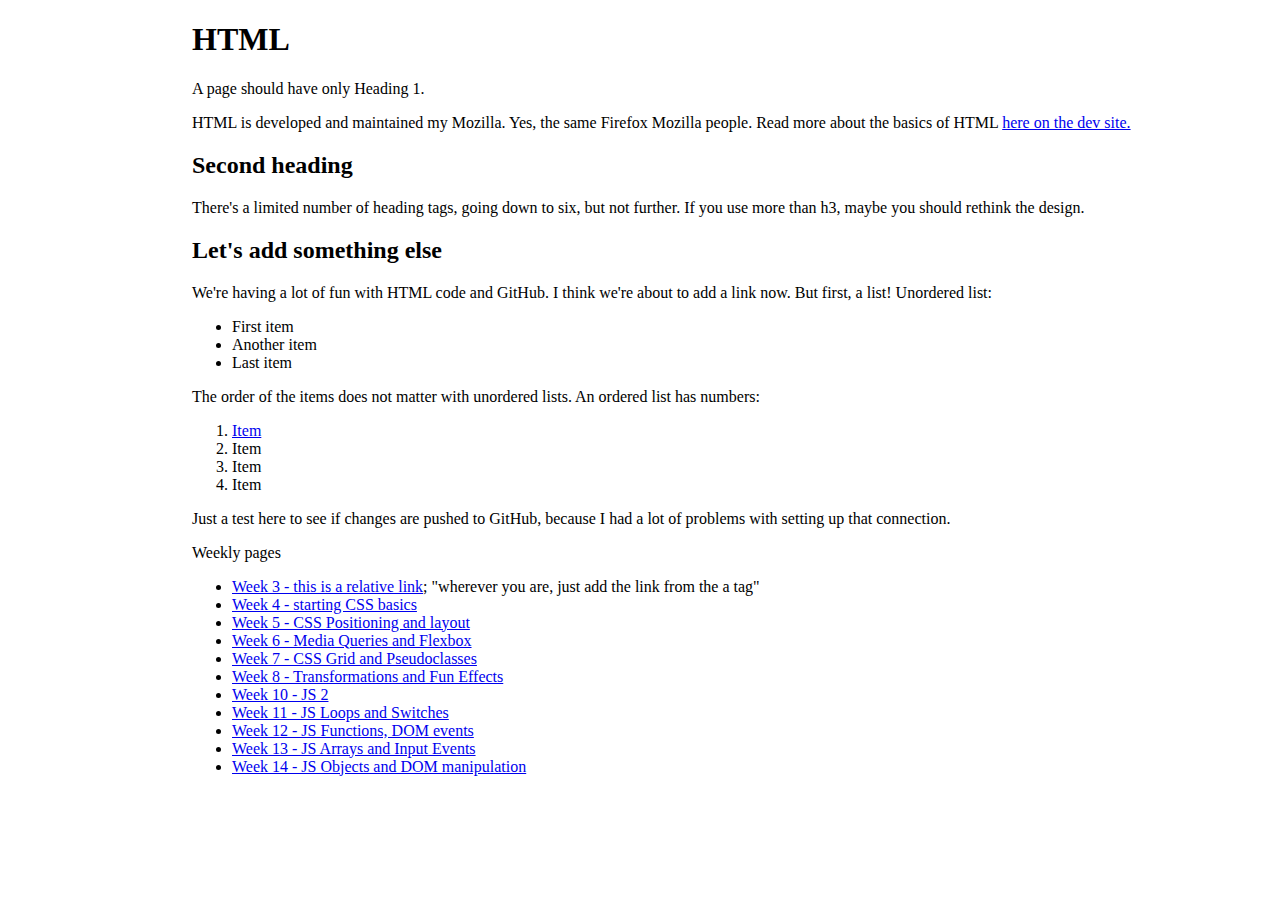
<file: index.html>
<!DOCTYPE html>
<html lang="en">
<head>
    <meta charset="UTF-8">
    <meta name="viewport" content="width=device-width, initial-scale=1.0">
    <title>Not technically my first webpage</title>
</head>
<body style="margin-left: 15%;">
    <h1>HTML</h1>
    <p>A page should have only Heading 1.</p>
    <p>HTML is developed and maintained my Mozilla. Yes, the same Firefox Mozilla people. Read more about the basics of HTML <a href="https://developer.mozilla.org/en-US/docs/Learn/Getting_started_with_the_web/HTML_basics">here on the dev site.</a></p>
    <h2>Second heading</h2>
    <p>There's a limited number of heading tags, going down to six, but not further. If you use more than h3, maybe you should rethink the design.</p>
    <h2>Let's add something else</h2>
    <p>We're having a lot of fun with HTML code and GitHub. I think we're about to add a link now. But first, a list! Unordered list:
        <ul>
            <li>First item</li>
            <li>Another item</li>
            <li>Last item</li>
        </ul>
    The order of the items does not matter with unordered lists. An ordered list has numbers:
    <ol>
        <li> <a href="https://github.com/Toms-D-Barvidis/RTU-DE0824-Web-Dev" target="_blank"> Item </a></li>
        <li>Item</li>
        <li>Item</li>
        <li>Item</li>
    </ol>
    Just a test here to see if changes are pushed to GitHub, because I had a lot of problems with setting up that connection.
    </p>
    <p>Weekly pages
        <ul>
            <li><a href="week3.html"> Week 3 - this is a relative link</a>; "wherever you are, just add the link from the a tag" </li>
            <li><a href="week4.html"> Week 4 - starting CSS basics</a></li>
            <li><a href="week5.html"> Week 5 - CSS Positioning and layout</a></li>
            <li><a href="week6.html"> Week 6 - Media Queries and Flexbox </a></li>
            <li><a href="week7.html"> Week 7 - CSS Grid and Pseudoclasses </a></li>
            <li><a href="week8.html"> Week 8 - Transformations and Fun Effects </a></li>
            <li><a href="week10.html">Week 10 - JS 2 </a> </li>
            <li><a href="week11.html">Week 11 - JS Loops and Switches </a> </li>
            <li><a href="week12.html"> Week 12 - JS Functions, DOM events</a></li>
            <li><a href="week13.html"> Week 13 - JS Arrays and Input Events</a></li>
            <li><a href="week14.html"> Week 14 - JS Objects and DOM manipulation</a></li>
        </ul>
    </p>

</body>
</html>
</file>
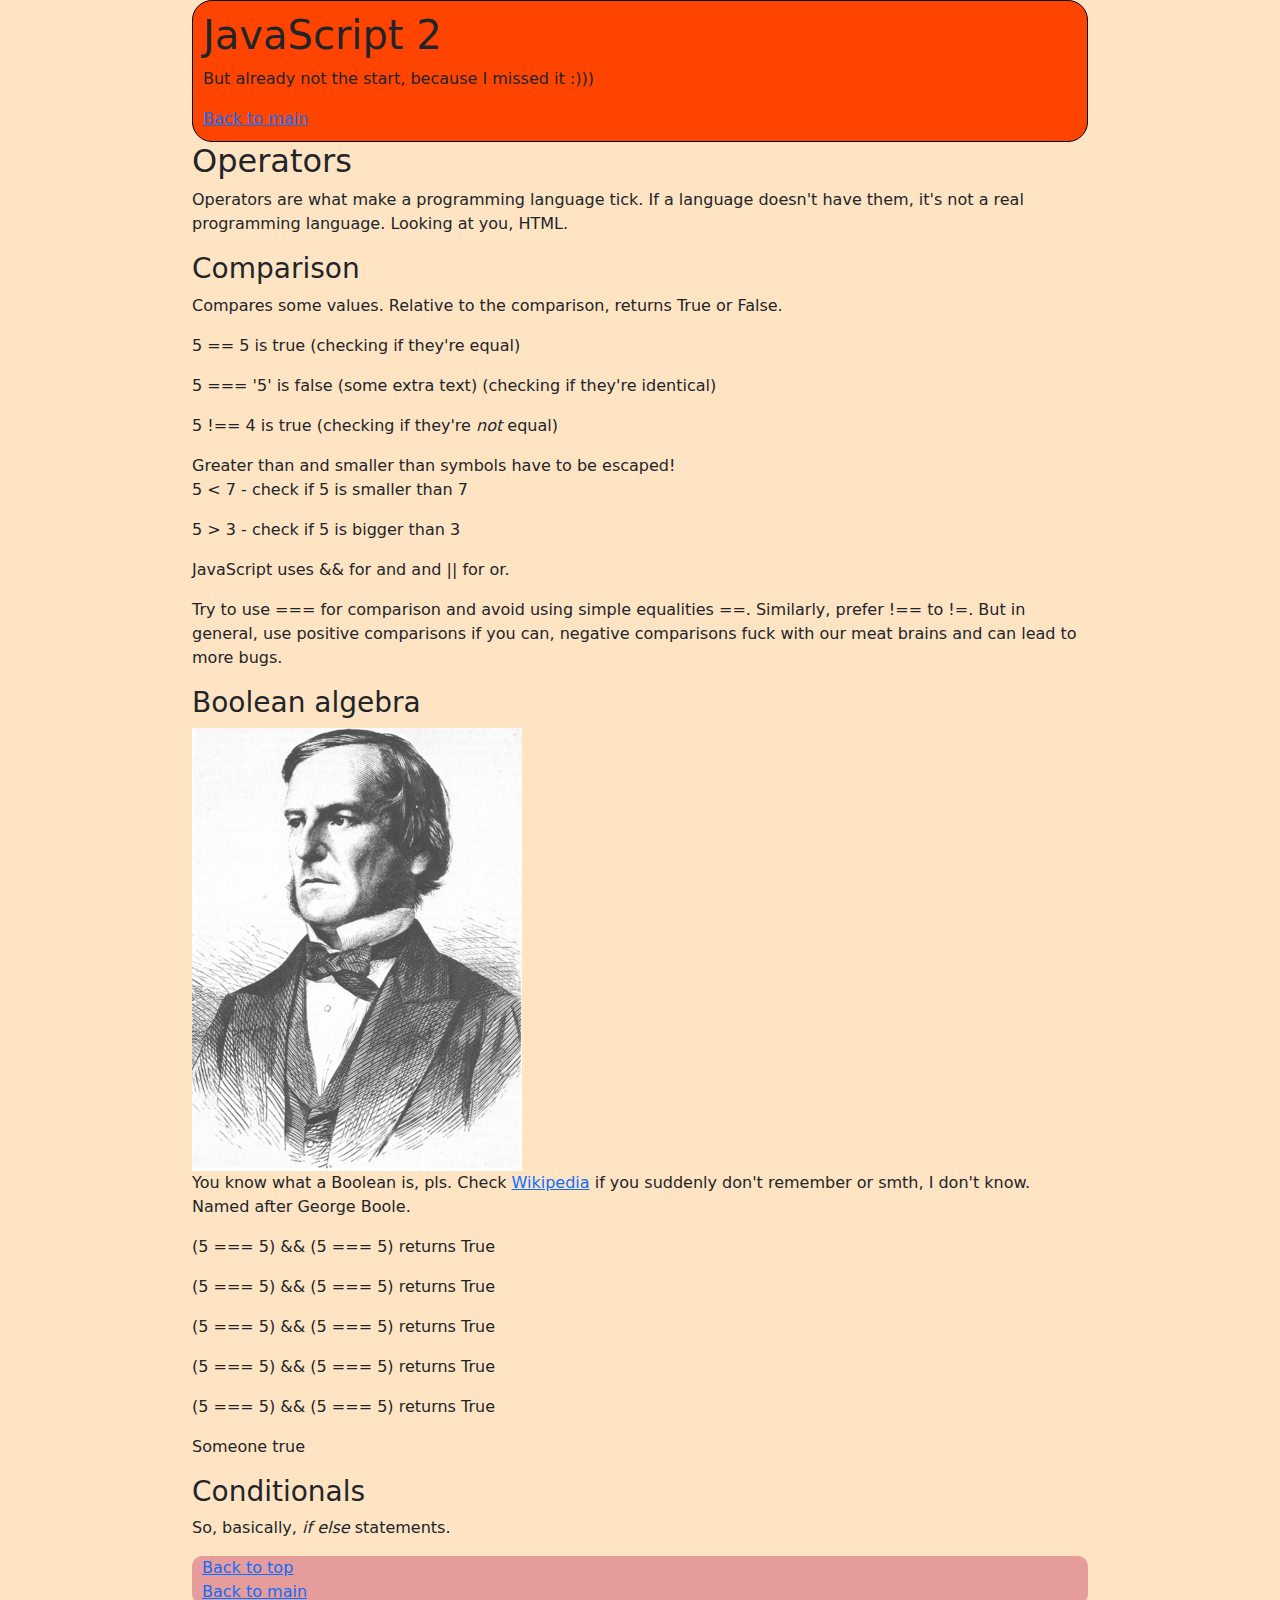
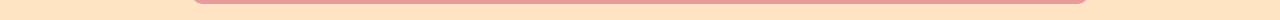
<file: week10.html>
<!DOCTYPE html>
<html lang="en">
<head>
    <meta charset="UTF-8">
    <meta name="viewport" content="width=device-width, initial-scale=1.0">
    <title>Week 10</title>
    <link href="https://cdn.jsdelivr.net/npm/bootstrap@5.3.3/dist/css/bootstrap.min.css" rel="stylesheet" integrity="sha384-QWTKZyjpPEjISv5WaRU9OFeRpok6YctnYmDr5pNlyT2bRjXh0JMhjY6hW+ALEwIH" crossorigin="anonymous">
    <link rel="stylesheet" href="styles/week6.css">
    <script src="scripts/week10.js" defer></script>
</head>
<body>
    <header>
        <h1>JavaScript 2</h1>
        <p>But already not the start, because I missed it :))) </p>
        <a href="index.html">Back to main</a>
    </header>
    <main>
        <h2>Operators</h2>
        <p>Operators are what make a programming language tick. If a language doesn't have them, it's not a real programming language. Looking at you, HTML.</p>
        <h3>Comparison</h3>
        <p>Compares some values. Relative to the comparison, returns True or False. </p>
        <p>5 == 5 is <span id="comparison1"></span> (checking if they're equal)</p>
        <p>5 === '5' is <span id="comparison2"></span> (checking if they're identical)</p>
        <p>5 !== 4 is <span id="comparison3"></span> (checking if they're <em>not</em> equal)</p>
        <aside>Greater than and smaller than symbols have to be escaped!</aside>
        <p>5 &lt; 7 - check if 5 is smaller than 7</p>
        <p> 5 &gt; 3 - check if 5 is bigger than 3</p>
        <p>JavaScript uses && for and and || for or.</p>
        <p> Try to use === for comparison and avoid using simple equalities ==. Similarly, prefer !== to !=. But in general, use positive comparisons if you can, negative comparisons fuck with our meat brains and can lead to more bugs.</p>

        <h3>Boolean algebra</h3>
        <div><img src="images/Portrait_of_George_Boole.png" alt="portrain of an old dude">
        <p>You know what a Boolean is, pls. Check <a href="https://en.wikipedia.org/wiki/Boolean_algebra" target="_blank">Wikipedia</a>  if you suddenly don't remember or smth, I don't know. Named after George Boole.</p></div>
        <p> (5 === 5) && (5 === 5) returns True</p>
        <p> (5 === 5) && (5 === 5) returns True</p>
        <p> (5 === 5) && (5 === 5) returns True</p>
        <p> (5 === 5) && (5 === 5) returns True</p>
        <p> (5 === 5) && (5 === 5) returns True</p>
        <p> Someone <span id="toggle">random?</span></p>

        <h3>Conditionals</h3>
        <p>So, basically, <em>if else</em> statements.</p>
        
    </main>
    <footer>
        <p> <a href="#header">Back to top</a><br>
        <a href="index.html">Back to main</a></p>
    </footer>
</body>
</html>
</file>
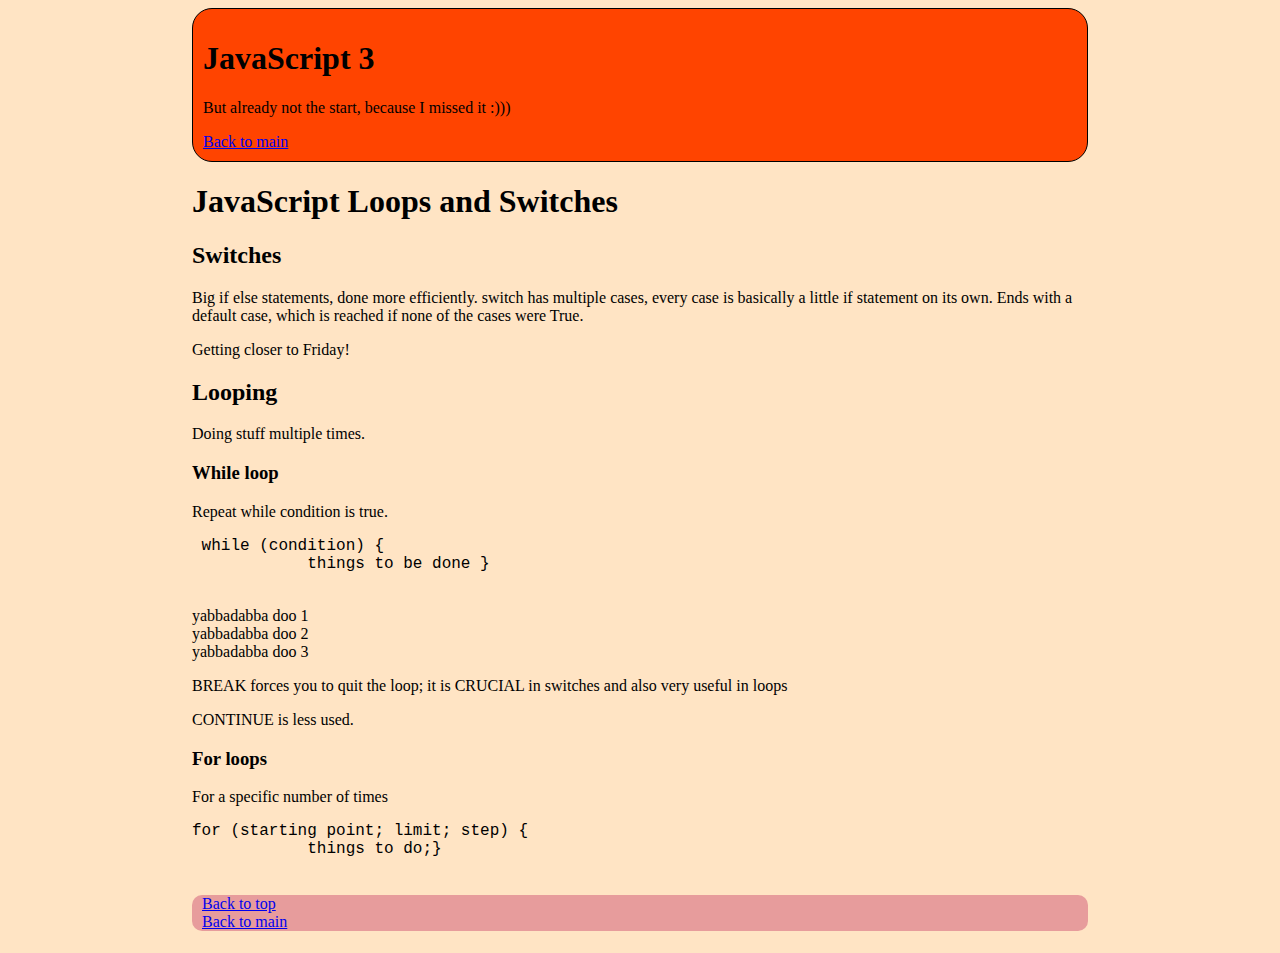
<file: week11.html>
<!DOCTYPE html>
<html lang="en">
<head>
    <meta charset="UTF-8">
    <meta name="viewport" content="width=device-width, initial-scale=1.0">
    <script src="scripts/week11.js" defer></script>
    <link rel="stylesheet" href="styles/week6.css">
    <title>Week 11</title>
</head>
<body>
    <header id="header">
        <h1>JavaScript 3</h1>
        <p>But already not the start, because I missed it :))) </p>
        <a href="index.html">Back to main</a>
    </header>
    <main>
        <h1>JavaScript Loops and Switches</h1>
        <h2>Switches</h2>
        <p>Big if else statements, done more efficiently. switch has multiple cases, every case is basically a little if statement on its own. Ends with a default case, which is reached if none of the cases were True.</p>
        <div class="js-example">
            <p id="switch-example"></p>
        </div>
        <h2>Looping</h2>
        <p>Doing stuff multiple times.</p>
        <h3>While loop</h3>
        <p>Repeat while condition is true.</p>
        <pre> while (condition) {
            things to be done }
        </pre>
        <div id="while-loop">
            <div id="block-1"></div>
            <div id="block-2"></div>
            <div id="block-3"></div>
        </div>
        <p> BREAK forces you to quit the loop; it is CRUCIAL in switches and also very useful in loops</p>
        <p>CONTINUE is less used.</p>
        <h3>For loops</h3>
        <p>For a specific number of times</p>
        <pre>for (starting point; limit; step) {
            things to do;}
        </pre>
        <div id="for-loop"></div>
        <h3></h3>
    </main>
    <footer>
        <p> <a href="#header">Back to top</a><br>
        <a href="index.html">Back to main</a></p>
    </footer>
</body>
</html>
</file>
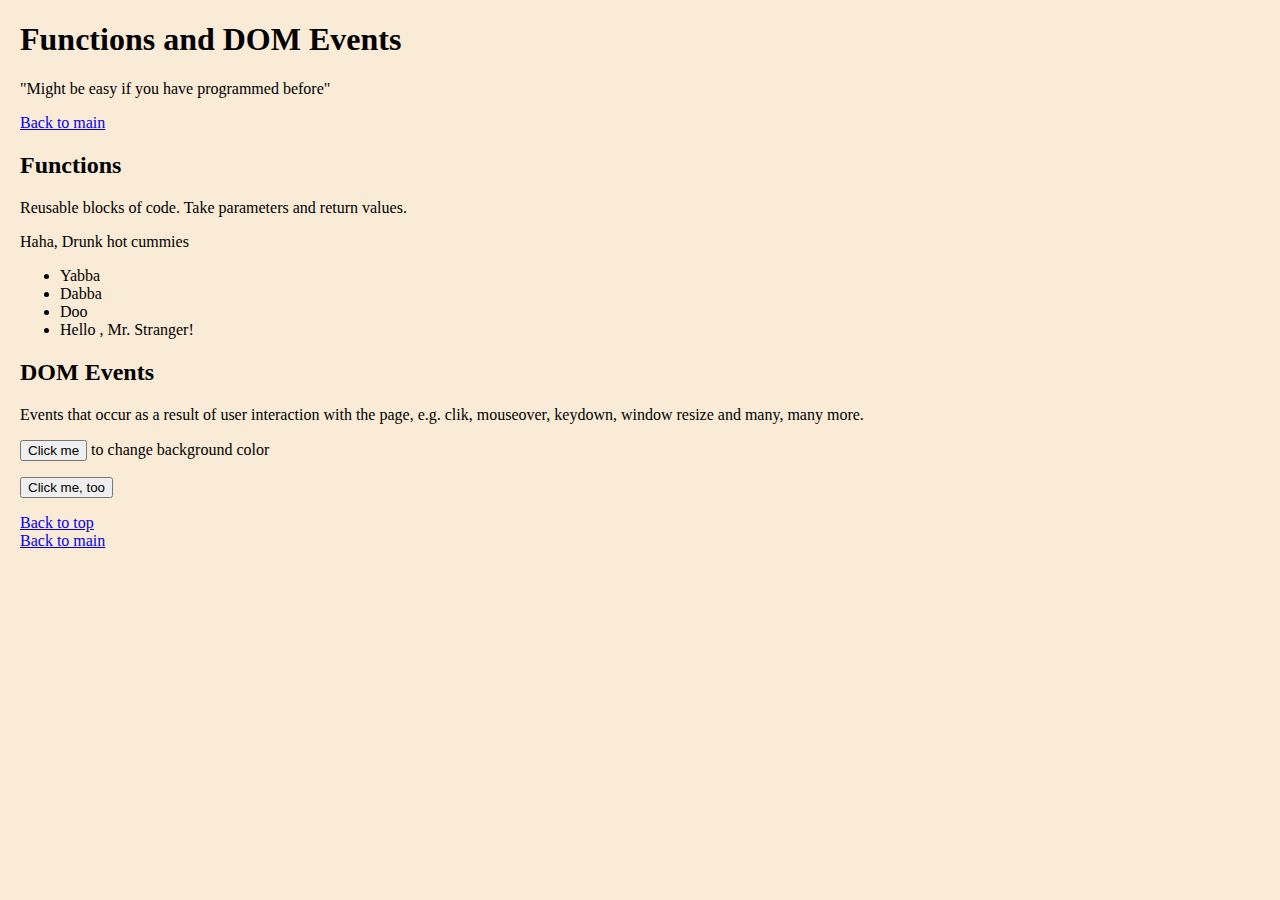
<file: week12.html>
<!DOCTYPE html>
<html lang="en">
    <head>
        <meta charset="UTF-8">
        <meta name="viewport" content="width=device-width, initial-scale=1.0">
        <script src="scripts/week12.js" defer></script>
        <link rel="stylesheet" href="styles/week12.css">
        <title>Week 12</title>
    </head>
<body>
        <header id="header">
            <h1>Functions and DOM Events</h1>
            <p>"Might be easy if you have programmed before"</p>
            <a href="index.html">Back to main</a>
        </header>
        <main>
            <h2>Functions</h2>
            <p>Reusable blocks of code. Take parameters and return values.</p>
            <div id="function-output">Haha, </div>
            <div id="listdiv">
                <ul id="list">
                </ul>
            </div>

            <h2>DOM Events</h2>
            <p>Events that occur as a result of user interaction with the page, e.g. clik, mouseover, keydown, window resize and many, many more.</p>
            <p><button id="button">Click me</button> to change background color</p>
            <button id="counter-button">Click me, too</button>
            <span id="counter"></span>
        </main>
        <footer>
            <p> <a href="#header">Back to top</a><br>
            <a href="index.html">Back to main</a></p>
        </footer>    
</body>
</html>
</file>
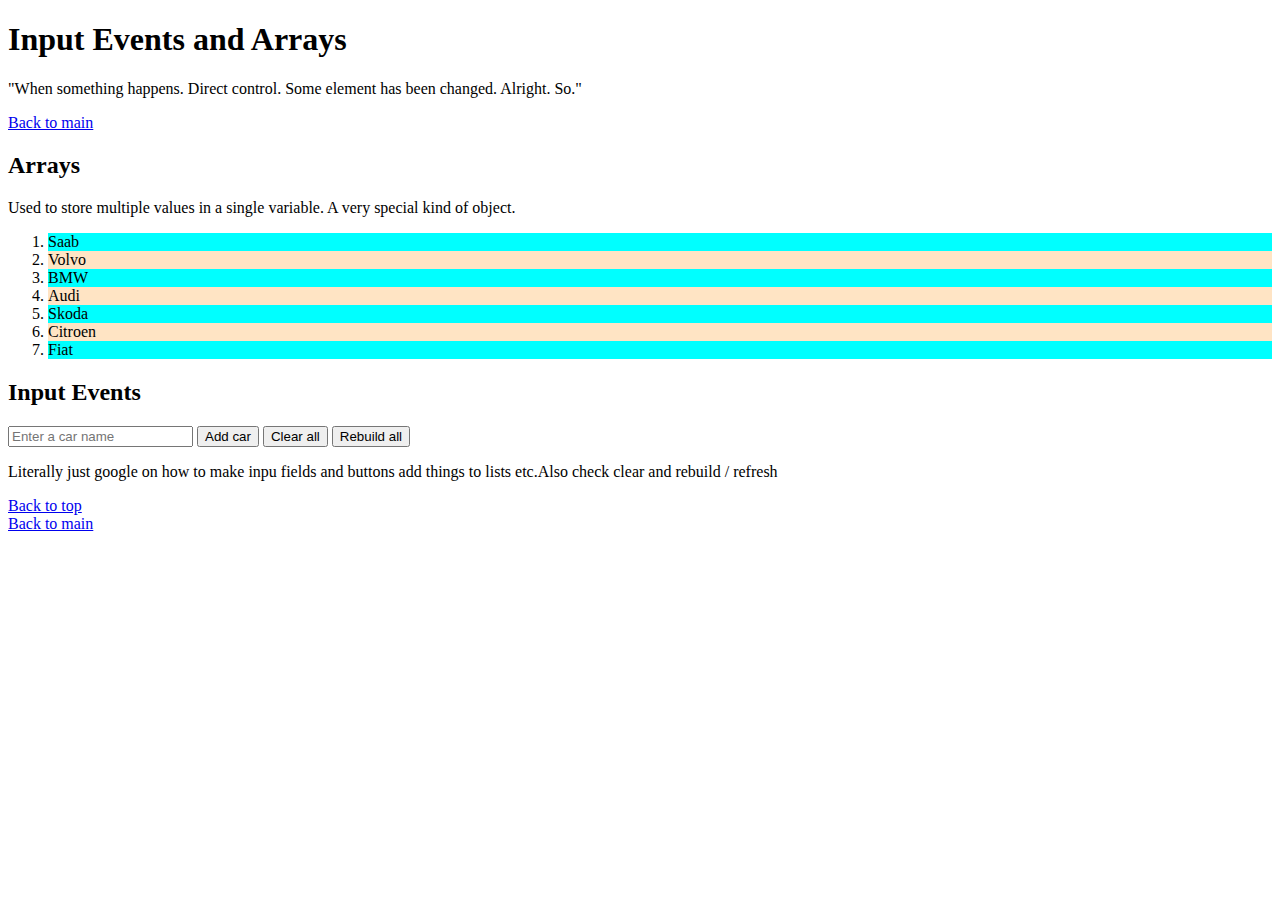
<file: week13.html>
<!DOCTYPE html>
<html lang="en">
<head>
    <meta charset="UTF-8">
    <meta name="viewport" content="width=device-width, initial-scale=1.0">
    <title>Week 13</title>
    <script src="scripts/week13.js" defer></script>
    <link rel="stylesheet" href="styles/week13.css">
</head>
<body>
    <header id="header">
        <h1>Input Events and Arrays</h1>
        <p>"When something happens. Direct control. Some element has been changed. Alright. So."</p>
        <a href="index.html">Back to main</a>
    </header>
    <main>
        <h2>Arrays</h2>
        <p>Used to store multiple values in a single variable. A very special kind of object.</p>

        <div id="array-output"></div>
        <div>
            <ol id="array-list">
            </ol>
        </div>
        <h2>Input Events</h2>
        <p></p>
        <input type="text" id="car-input" placeholder="Enter a car name">
        <button id="add-car-button">Add car</button>
        <button id="clear-all-button">Clear all</button>
        <button id="rebuild-all-button">Rebuild all</button>

        <div id="input-event"></div>
        <p>Literally just google on how to make inpu fields and buttons add things to lists etc.Also check clear and rebuild / refresh</p>

    </main>
    <footer>
        <p> <a href="#header">Back to top</a><br>
        <a href="index.html">Back to main</a></p>
    </footer>    
</body>
</html>
</file>
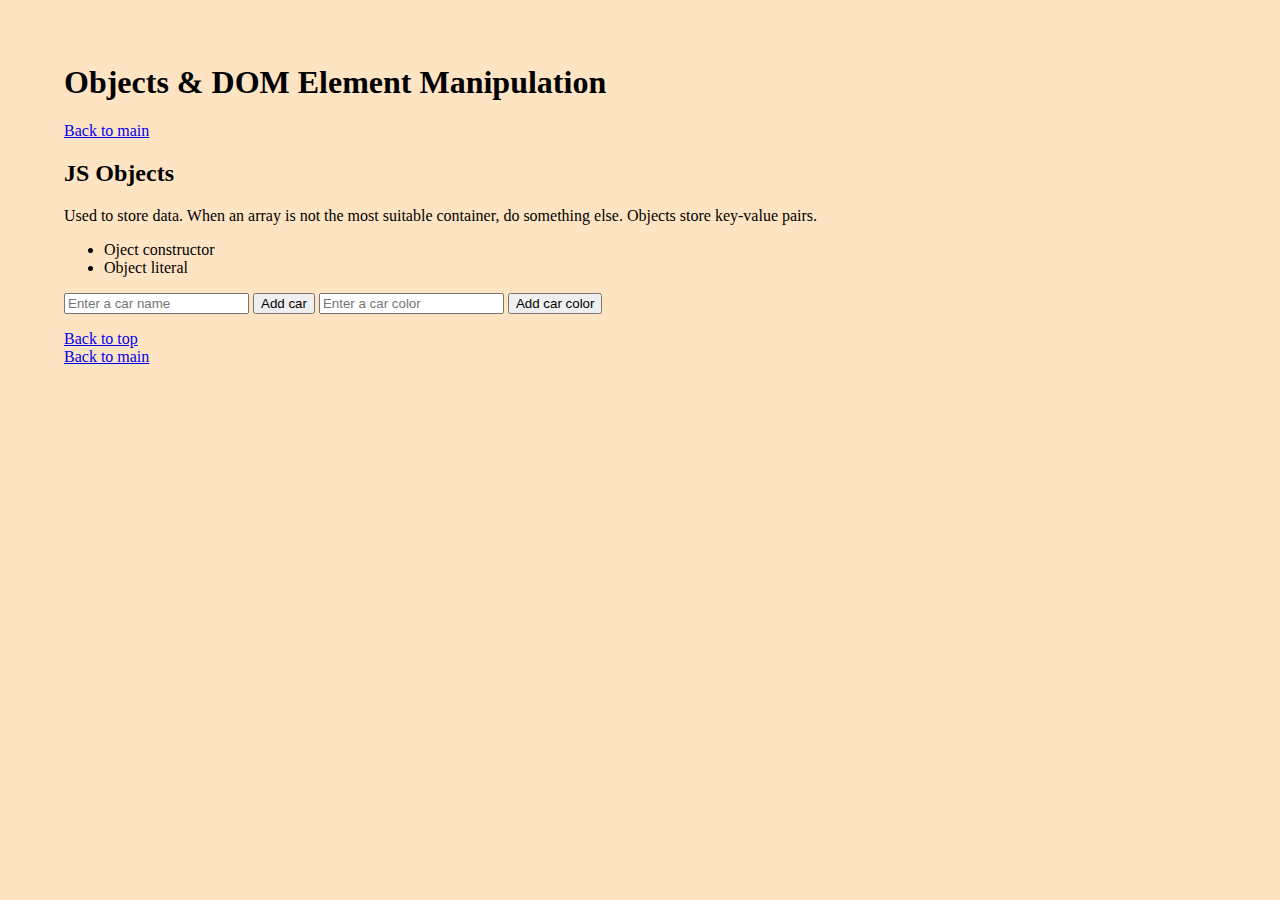
<file: week14.html>
<!DOCTYPE html>
<html lang="en">
<head>
    <meta charset="UTF-8">
    <meta name="viewport" content="width=device-width, initial-scale=1.0">
    <title>Document</title>
    <script src="scripts/week14.js" defer></script>
    <link rel="stylesheet" href="styles/week14.css">
</head>
<body>
    <header id="header">
        <h1>Objects & DOM Element Manipulation</h1>
        <p></p>
        <a href="index.html">Back to main</a>
    </header>
    <main>
        <h2>JS Objects</h2>
        <p>Used to store data. When an array is not the most suitable container, do something else. Objects store key-value pairs.</p>
        <ul>
            <li>Oject constructor</li>
            <li>Object literal</li>
        </ul>
        <div id="object-output"></div>
        <ol id="object-list"></ol>
        <input type="text" id="car-input-field" placeholder="Enter a car name">
        <button id="add-car-button">Add car</button>
        <input type="text" id="car-color-field" placeholder="Enter a car color">
        <button id="add-color-button">Add car color</button>
    </main>
    <footer>
        <p> <a href="#header">Back to top</a><br>
        <a href="index.html">Back to main</a></p>
    </footer>    
</body>
</html>
</file>
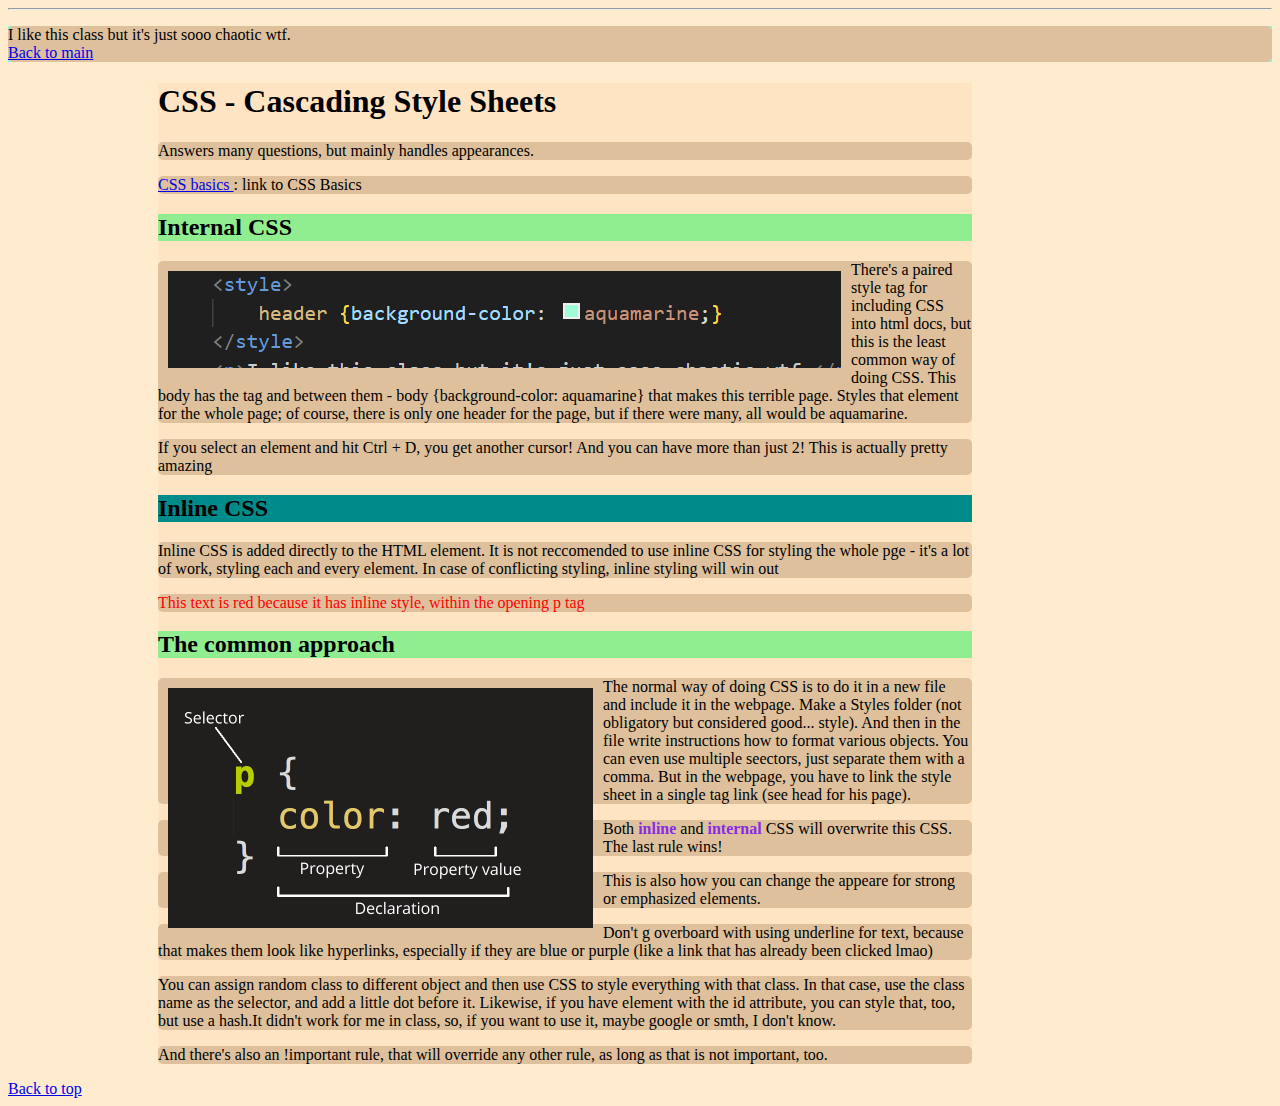
<file: week4.html>
<!DOCTYPE html>
<html lang="en">
    <style>
        header {background-color: aquamarine;}
    </style>
<head>
    <meta charset="UTF-8">
    <meta name="viewport" content="width=device-width, initial-scale=1.0">
    <link rel="stylesheet" href="styles/week4.css">
    <title>CSS Basics</title>
</head>
<body>
    <hr>
    <header id="top">
        <p>I like this class but it's just sooo chaotic wtf. <br>
        <a href="index.html">Back to main</a></p>
    </header>
    <main>
    <h1>CSS - Cascading Style Sheets</h1>
    <p>Answers many questions, but mainly handles appearances.</p>
    <p> <a href="https://developer.mozilla.org/en-US/docs/Learn/Getting_started_with_the_web/CSS_basics"> CSS basics </a>: link to CSS Basics </p>
<h2> Internal CSS</h2>
    <p>        <img src="images/internal_css.png" alt="a screenshot of code">
          There's a paired style tag for including CSS into html docs, but this is the least common way of doing CSS. This body has the tag and between them - body {background-color: aquamarine} that makes this terrible page. Styles that element for the whole page; of course, there is only one header for the page, but if there were many, all would be aquamarine. </p>


    <p>If you select an element and hit Ctrl + D, you get another cursor! And you can have more than just 2! This is actually pretty amazing</p>
    <h2 class="internal-h2">Inline CSS</h2>
    <p>Inline CSS is added directly to the HTML element. It is not reccomended to use inline CSS for styling the whole pge - it's a lot of work, styling each and every element. In case of conflicting styling, inline styling will win out</p>
    <p style="color: red">This text is red because it has inline style, within the opening p tag </p>
    <h2>The common approach</h2>
    <img src="/images/css-declaration-small.png" alt="anatomy of css" width="425">
    <p>The normal way of doing CSS is to do it in a new file and include it in the webpage. Make a Styles folder (not obligatory but considered good... style). And then in the file write instructions how to format various objects. You can even use multiple seectors, just separate them with a comma. But in the webpage, you have to link the style sheet in a single tag link (see head for his page).</p>
    <p>Both <strong> inline </strong> and <strong>internal</strong> CSS will overwrite this CSS. The last rule wins!</p>
    <p>This is also how you can change the appeare for strong or emphasized elements.</p>
    <p>Don't g overboard with using underline for text, because that makes them look like hyperlinks, especially if they are blue or purple (like a link that has already been clicked lmao)</p>
    <p>You can assign random class to different object and then use CSS to style everything with that class. In that case, use the class name as the selector, and add a little dot before it. Likewise, if you have element with the id attribute, you can style that, too, but use a hash.It didn't work for me in class, so, if you want to use it, maybe google or smth, I don't know.</p>
    <p>And there's also an !important rule, that will override any other rule, as long as that is not important, too.</p>
    </main>
<footer>
<a href="#top">Back to top</a>
</footer>
</body>
</html>
</file>
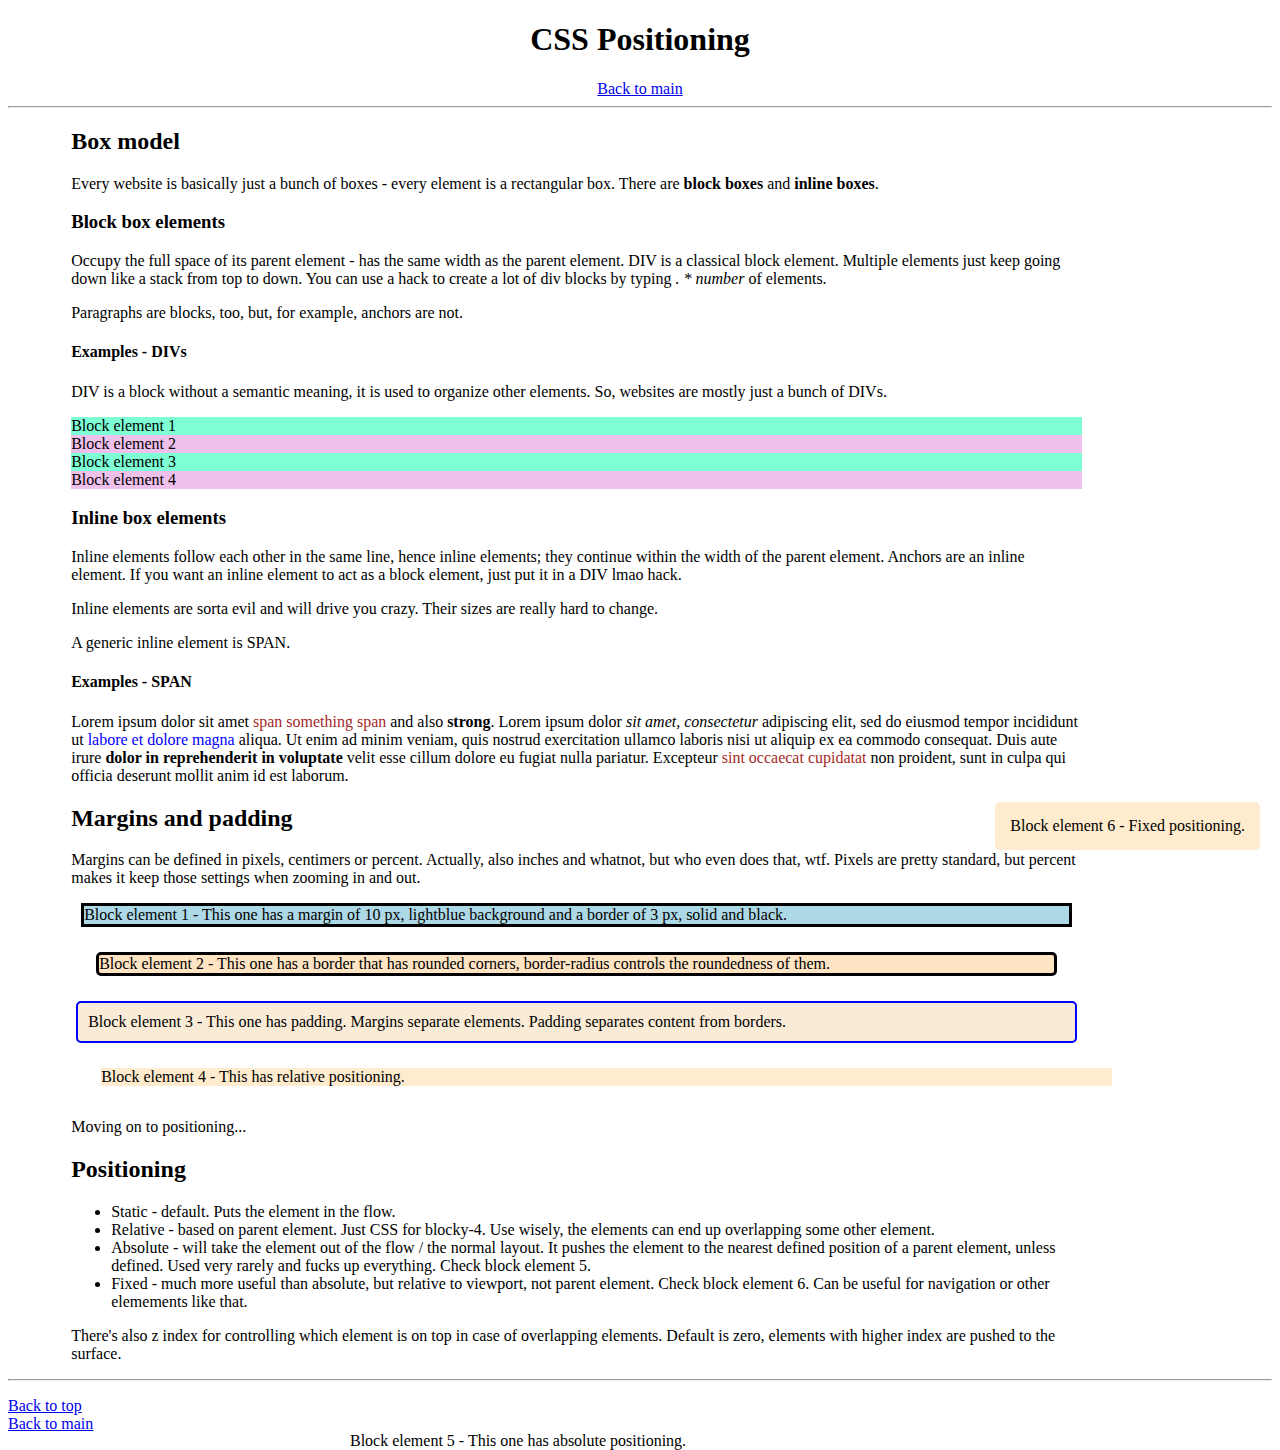
<file: week5.html>
<!DOCTYPE html>
<html lang="en">
<head>
    <meta charset="UTF-8">
    <meta name="viewport" content="width=device-width, initial-scale=1.0">
    <title>Positioning</title>
    <link rel="stylesheet" href="styles/week5.css">
</head>
<body>
    <header id="header" style="text-align: center;">
        <h1>CSS Positioning</h1>
        <a href="index.html">Back to main</a>
    </header>
    <hr>
    <main style="margin-left: 5%; margin-right: 15%;">
        <h2>Box model</h2>
        <p>Every website is basically just a bunch of boxes - every element is a rectangular box. There are <b>block boxes</b> and <b>inline boxes</b>.</p>
        <h3>Block box elements</h3>
        <p>Occupy the full space of its parent element - has the same width as the parent element. DIV is a classical block element. Multiple elements just keep going down like a stack from top to down. You can use a hack to create a lot of div blocks by typing <i>. * number</i> of elements.</p>
        <p>Paragraphs are blocks, too, but, for example, anchors are not.</p>
        <h4>Examples - DIVs</h4>
        <p>DIV is a block without a semantic meaning, it is used to organize other elements. So, websites are mostly just a bunch of DIVs.</p>
        <div class="primy">Block element 1</div>
        <div class="secondy" >Block element 2</div>
        <div class="primy">Block element 3</div>
        <div class="secondy">Block element 4</div>
        <h3>Inline box elements</h3>
        <p>
            Inline elements follow each other in the same line, hence inline elements; they continue within the width of the parent element. Anchors are an inline element. If you want an inline element to act as a block element, just put it in a DIV lmao hack.
        </p>
        <p>Inline elements are sorta evil and will drive you crazy. Their sizes are really hard to change.</p>
        <p>A generic inline element is SPAN.</p>
        <h4>Examples - SPAN</h4>
        <p>
            Lorem ipsum dolor sit amet <span class="spanny">span something span</span> and also <strong> strong</strong>. Lorem ipsum dolor <em>sit amet, consectetur</em> adipiscing elit, sed do eiusmod tempor incididunt ut <span class="spenny"> labore et dolore magna </span>aliqua. Ut enim ad minim veniam, quis nostrud exercitation ullamco laboris nisi ut aliquip ex ea commodo consequat. Duis aute irure <strong>dolor in reprehenderit in voluptate</strong> velit esse cillum dolore eu fugiat nulla pariatur. Excepteur <span class="spanny">sint occaecat cupidatat</span> non proident, sunt in culpa qui officia deserunt mollit anim id est laborum. </p>
        <h2>Margins and padding</h2>
        <p>Margins can be defined in pixels, centimers or percent. Actually, also inches and whatnot, but who even does that, wtf. Pixels are pretty standard, but percent makes it keep those settings when zooming in and out.</p>
        <div class="blocky-1">Block element 1 - This one has a margin of 10 px, lightblue background and a border of 3 px, solid and black.</div>
        <div class="blocky-2">Block element 2 - This one has a border that has rounded corners, border-radius controls the roundedness of them.</div>
        <div class="blocky-3">Block element 3 - This one has padding. Margins separate elements. Padding separates content from borders.</div>
        <div class="blocky-4">Block element 4 - This has relative positioning.</div>
        <div class="blocky-5">Block element 5 - This one has absolute positioning.</div>
        <div class="blocky-6">Block element 6 - Fixed positioning.</div>
        <p><br><br>Moving on to positioning...</p>
        <h2>Positioning</h2>
        <ul>
            <li>Static - default. Puts the element in the flow.</li>
            <li>Relative - based on parent element. Just CSS for blocky-4. Use wisely, the elements can end up overlapping some other element.</li>
            <li>Absolute - will take the element out of the flow / the normal layout. It pushes the element to the nearest defined position of a parent element, unless defined. Used very rarely and fucks up everything. Check block element 5.</li>
            <li>Fixed - much more useful than absolute, but relative to viewport, not parent element. Check block element 6. Can be useful for navigation or other elemements like that.</li>
        </ul>    
        <p>There's also z index for controlling which element is on top in case of overlapping elements. Default is zero, elements with higher index are pushed to the surface. </p>
    </main>
    <hr>
    <footer>
        <p> <a href="#header">Back to top</a><br>
        <a href="index.html">Back to main</a></p>
    </footer>
</body>
</html>
</file>
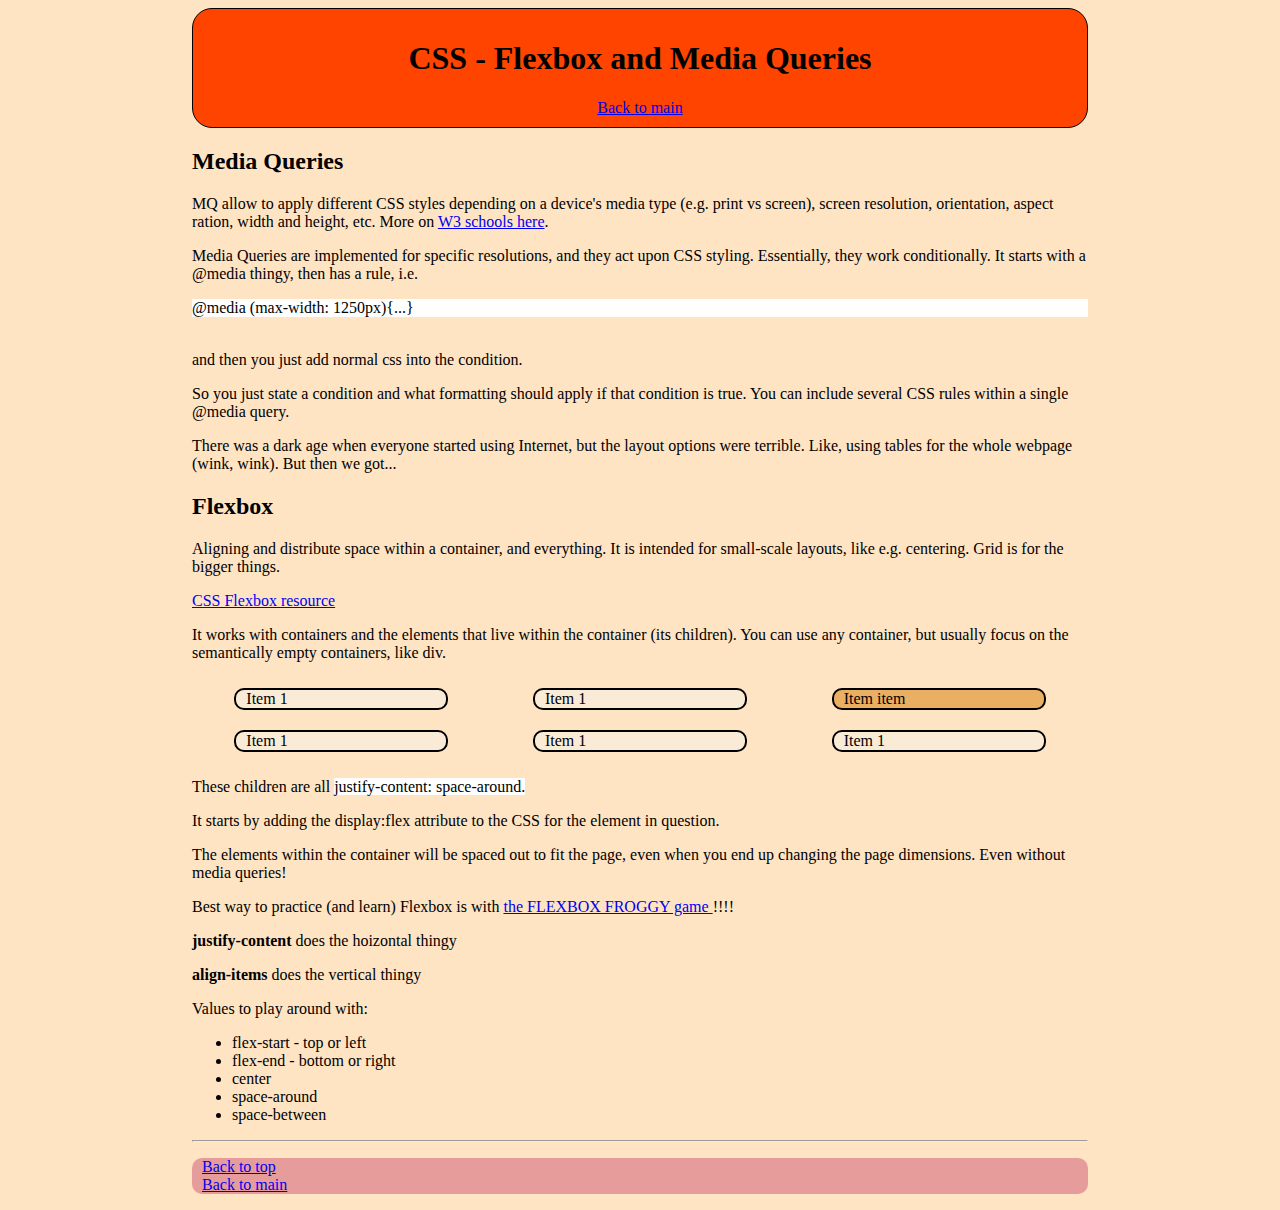
<file: week6.html>
<!DOCTYPE html>
<html lang="en">
<head>
    <meta charset="UTF-8">
    <meta name="viewport" content="width=device-width, initial-scale=1.0">
    <title>MQ and Flexbox</title>
    <link rel="stylesheet" href="styles/week6.css">
</head>
<body>
    <header id="header" style="text-align: center;">
        <h1>CSS - Flexbox and Media Queries</h1>
        <a href="index.html">Back to main</a>
    </header>
    <main>
        <h2>Media Queries</h2>
        <p>MQ allow to apply different CSS styles depending on a device's media type (e.g. print vs screen), screen resolution, orientation, aspect ration, width and height, etc. More on <a href="https://www.w3schools.com/css/css_rwd_mediaqueries.asp">W3 schools here</a>.</p>
        <p>Media Queries are implemented for specific resolutions, and they act upon CSS styling. Essentially, they work conditionally. It starts with a @media thingy, then has a rule, i.e. <br> </p>
            <div class="code">@media (max-width: 1250px){...}</div><br> 
        <p>and then you just add normal css into the condition. </p>
        <p>So you just state a condition and what formatting should apply if that condition is true. You can include several CSS rules within a single @media query. </p>
        <p>There was a dark age when everyone started using Internet, but the layout options were terrible. Like, using tables for the whole webpage (wink, wink). But then we got...</p>
        <h2>Flexbox</h2>
        <p>Aligning and distribute space within a container, and everything. It is intended for small-scale layouts, like e.g. centering. Grid is for the bigger things.</p>
        <a href="https://css-tricks.com/snippets/css/a-guide-to-flexbox/">CSS Flexbox resource</a>
        <p>It works with containers and the elements that live within the container (its children). You can use any container, but usually focus on the semantically empty containers, like div. </p>
        <div class="flexbox-container">
            <div class="flexbox-item">Item 1</div>
            <div class="flexbox-item">Item 1</div>
            <div class="flexbox-item-mini"><div>Item item</div></div>
            <div class="flexbox-item">Item 1</div>
            <div class="flexbox-item">Item 1</div>
            <div class="flexbox-item">Item 1</div>
        </div>
        <p>These children are all <span class="code">justify-content: space-around.</span></p>
        <p>It starts by adding the display:flex attribute to the CSS for the element in question. </p>
        <p>The elements within the container will be spaced out to fit the page, even when you end up changing the page dimensions. Even without media queries!</p>
        <p>Best way to practice (and learn) Flexbox is with <a href="https://flexboxfroggy.com/" target="_blank">the FLEXBOX FROGGY game </a>!!!!</p>
        <p><strong>justify-content</strong> does the hoizontal thingy</p>
        <p><strong>align-items</strong> does the vertical thingy</p>
        <p>Values to play around with:</p>
        <ul>
            <li>flex-start - top or left</li>
            <li>flex-end - bottom or right</li>
            <li>center</li>
            <li>space-around</li>
            <li>space-between</li>
        </ul>
    </main>
    <hr>
    <footer>
        <p> <a href="#header">Back to top</a><br>
        <a href="index.html">Back to main</a></p>
    </footer>
</body>
</html>
</file>
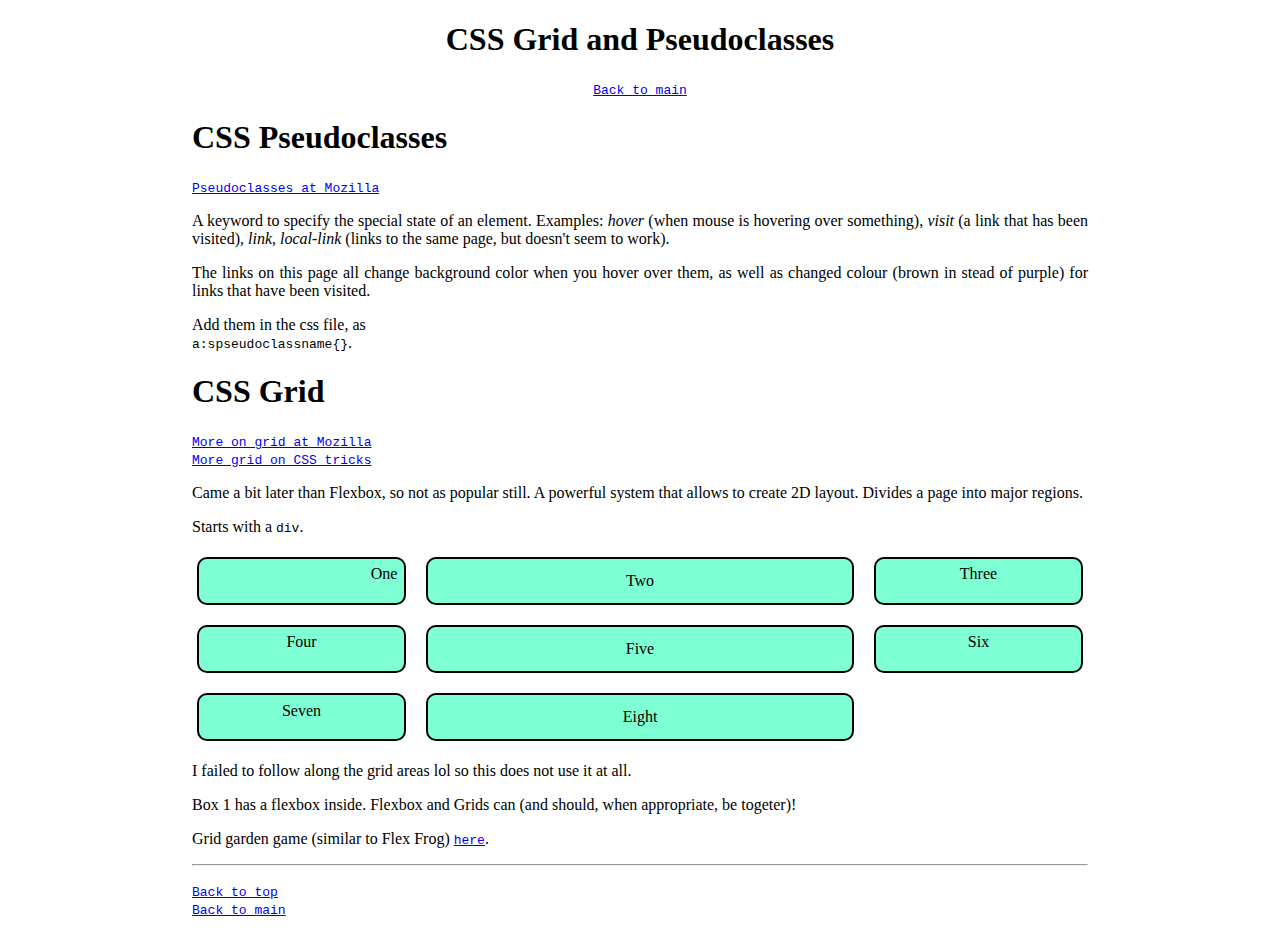
<file: week7.html>
<!DOCTYPE html>
<html lang="en">
<head>
    <meta charset="UTF-8">
    <meta name="viewport" content="width=device-width, initial-scale=1.0">
    <title>Grid & Pseudoclasses</title>
    <link rel="stylesheet" href="styles/week7.css">
</head>
<body>
    <header id="header" style="text-align: center;">
        <h1>CSS Grid and Pseudoclasses</h1>
        <a href="index.html">Back to main</a>
    </header>
    <main>
        <h1>CSS Pseudoclasses</h1>
        <a href="https://developer.mozilla.org/en-US/docs/Web/CSS/Pseudo-classes" target="_blank">Pseudoclasses at Mozilla</a>
        <p>A keyword to specify the special state of an element. Examples: <em>hover</em> (when mouse is hovering over something), <em>visit</em> (a link that has been visited), <em>link</em>, <em>local-link</em> (links to the same page, but doesn't seem to work).</p>
        <p>The links on this page all change background color when you hover over them, as well as changed colour (brown in stead of purple) for links that have been visited.</p>
        <p>Add them in the css file, as <br>
            <span class="code">a:spseudoclassname{}</span>.</p>
        <h1>CSS Grid</h1>
        <a href="https://developer.mozilla.org/en-US/docs/Web/CSS/grid" target="_blank">More on grid at Mozilla</a> <br>
        <a href="https://css-tricks.com/snippets/css/complete-guide-grid/" target="_blank">More grid on CSS tricks</a>
        <p>Came a bit later than Flexbox, so not as popular still. A powerful system that allows to create 2D layout. Divides a page into major regions.</p>
        <p>Starts with a <span class="code">div</span>.</p>
        <div class="wrapper">
            <div class="boxy box1"><div class="flex-child">One</div></div>
            <div class="boxy box2">Two</div>
            <div class="boxy box3">Three</div>
            <div class="boxy box4">Four</div>
            <div class="boxy box5">Five</div>
            <div class="boxy box6">Six</div>
            <div class="boxy box7">Seven</div>
            <div class="boxy box8">Eight</div>
        </div>
        <p>I failed to follow along the grid areas lol so this does not use it at all.</p>
        <p>Box 1 has a flexbox inside. Flexbox and Grids can (and should, when appropriate, be togeter)!</p>
        <p>Grid garden game (similar to Flex Frog) <a href="https://cssgridgarden.com/" target="_blank">here</a>.</p>
    </main>
    <hr>
    <footer>
        <p> <a href="#header">Back to top</a><br>
        <a href="index.html">Back to main</a></p>
    </footer>
</body>
</html>
</file>
<file: styles/week6.css>
header{
    background-color: beige;
    border: 1px solid black;
    border-radius: 20px;
    padding: 10px;
}
body{
    background-color: bisque;
    margin-left: 15%;
    margin-right: 15%;
    font-size: 24px;
}

footer{
    padding-left: 10px;
    border-radius: 10px;
}

.code{
    background-color: white;
}


/* Applying MQs by taking width into account, starting from the smallest screens. Google common breakpoints, for example. */
/* Commenting wrks by CTRL + forward slash :))) */
@media (min-width: 570px) {
    body{
        font-size: 18px;
    }
    header{
        background-color: brown;
    }
    footer{
        background-color: rgb(255, 174, 149);
    }
}

@media (min-width: 870px) {
    body{
        font-size: 16px;
    }
    header{
        background-color: rgb(255, 68, 0);
    }
    footer{
        background-color: rgb(231, 156, 156);
    }
}

/* let's define a flexbox container class as a flex vontainer */
.flexbox-container{
    display: flex;
    flex-wrap: wrap;
    justify-content: space-around;
}
/* and the kiddies */
.flexbox-item{
    background-color: antiquewhite;
    width: 200px;
    margin: 10px;
    padding-left: 10px;
    border: 2px solid black;
    border-radius: 10px;
}

.flexbox-item-mini{
    justify-content: center;
    align-items: center;
    background-color: rgb(234, 175, 99);
    width: 200px;
    margin: 10px;
    padding-left: 10px;
    border: 2px solid black;
    border-radius: 10px;
}
</file>
<file: styles/week12.css>
body{
    margin: 20px;
    background-color: antiquewhite;
}
</file>
<file: styles/week13.css>
.car{color: red}

.even-car{
    background-color: aqua;
}

.odd-car{
    background-color: bisque;
}
</file>
<file: styles/week14.css>
body{
    margin: 5%;
    background-color: bisque;
}
</file>
<file: styles/week4.css>
body {
    background-color: blanchedalmond;
}

main {
   background-color: bisque; 
   margin-left: 150px;
   margin-right: 300px;
}
p {
    background-color: rgb(222, 192, 157);
    border: 1cm;
    border-radius: 5px;
}
strong{
    color: blueviolet;
    font-weight: bolder;
}
img{
    float: left;
    margin: 10px;
}

h2 {
    background-color: lightgreen;
}

.internal-h2{
    background-color: darkcyan;
}
</file>
<file: styles/week5.css>
.primy {
    background-color: aquamarine;
}

.secondy {
    background-color: rgb(240, 192, 236);
}

.spanny{
    color: brown;
}

.spenny{
    color: blue;
}

.blocky-1{
    background: lightblue;
    border: 3px solid black;
    margin: 10px;
}

.blocky-2{
    background-color: bisque;
    border: 3px solid black;
    /* lets make it round */
    border-radius: 5px;
    margin: 25px;
}

.blocky-3{
    background-color: antiquewhite;
    margin: 5px;
    border: 2px solid blue;
    border-radius: 5px;
    padding: 10px;
}

.blocky-4{
    background-color: blanchedalmond;
    position: relative;
    top: 20px;
    left: 30px;
}

.blocky-5{
    position:absolute;
    bottom: -550px;
    left: 350px;
}

.blocky-6{
    background-color: blanchedalmond;
    border-radius: 5px;
    margin: 10px;
    padding: 15px;
    position: fixed;
    bottom: 40px;
    right: 10px;
    z-index: 5;
}
</file>
<file: styles/week7.css>
body {
    margin-left: 15%;
    margin-right: 15%;
}

p{
    text-align: justify;
}
.code{
    font-family: monospace;
}

/* lets make all anchor links have background colour and something, I don't know*/
a {
    font-family: monospace;
}

/* let's make internal links be different */

/* a:local-link{
    background-color:aliceblue;
    color:rgb(255, 0, 0)
} */

/* never mind it doesn't work */

a:hover{
    background-color: rgb(207, 181, 231);
}

a:visited{
    color:brown
}

/* Give some size to boxys */
.boxy{
    background-color: aquamarine;
    /* width: 100px;
    height: 100px; */
    margin: 5px;
    border: solid 2px black;
    border-radius: 10px;
    padding: 3%;
    text-align:center;
}

.wrapper{
    display: grid;
    /* fractional unis - the amount of tags define column number, the digit  - the proportional weight of the column. You can use simple digits for proportion, percentages or fixed amount of pixels */
    grid-template-columns: 1fr 2fr 1fr;
    gap: 10px;
    grid-template-rows: 1fr 1fr 1fr;
    /* grid template areas allow you to make your own layouts! */
    /* I didn't understand the areas ;( */
    grid-template-areas: "box1 box2 box3"
    "box4 box5 box7"
    "box6"
    "box8";
}

.flex-child{
    display:flex;
    justify-content: end;
    align-items: center;
}
</file>
